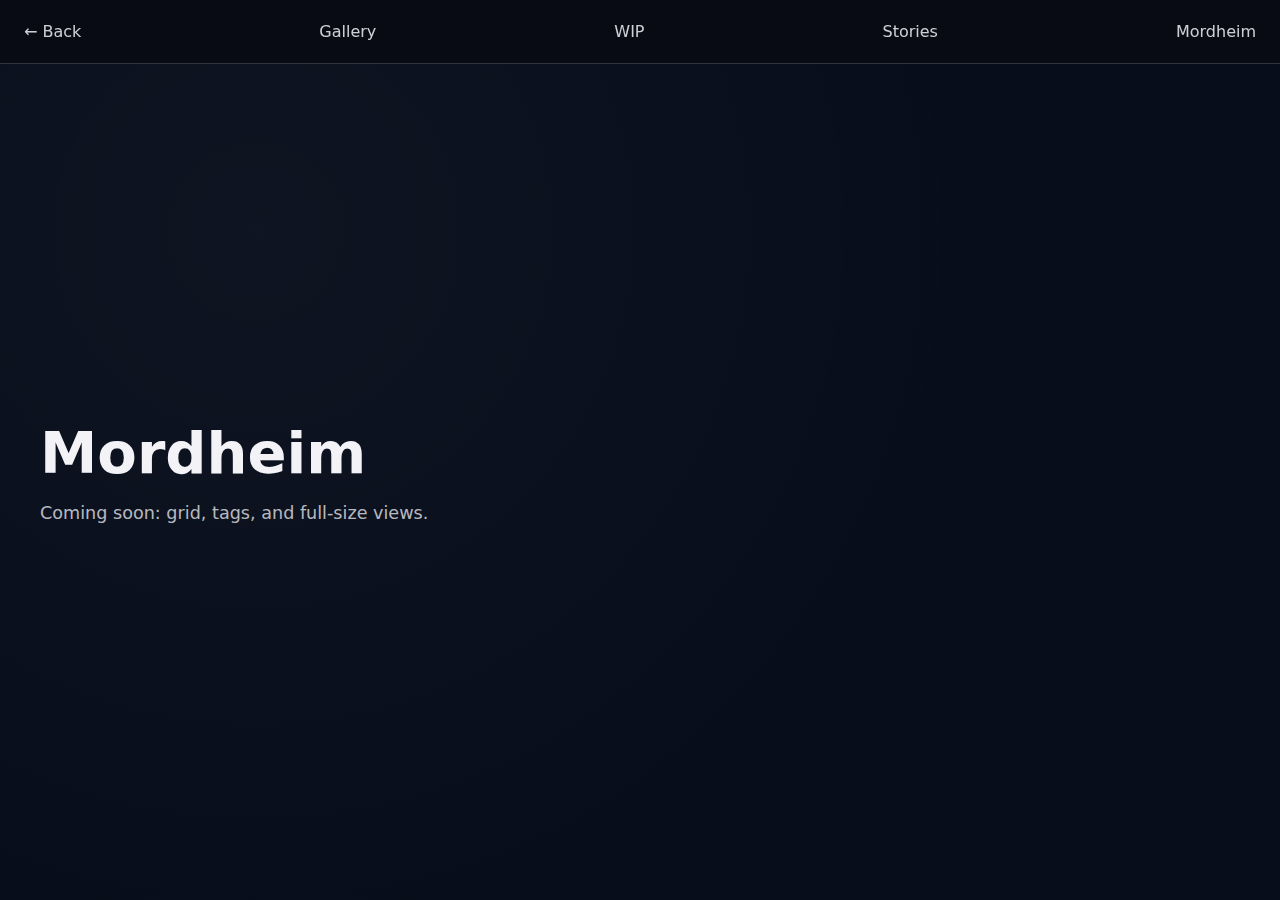
<file: mordheim/index.html>
<!doctype html>
<html lang="en">
<head>
  <meta charset="utf-8" />
  <meta name="viewport" content="width=device-width, initial-scale=1" />
  <title>Mordheim — Nightsson Creative</title>
  <link rel="stylesheet" href="/styles.css" />
</head>
<body>
  <nav class="topnav">
    <a href="/">← Back</a>
    <a href="/gallery/">Gallery</a>
    <a href="/wip/">WIP</a>
    <a href="/stories/">Stories</a>
    <a href="/mordheim/">Mordheim</a>
  </nav>

  <main style="padding-top: var(--nav-h);">
    <section class="panel" style="min-height: calc(100vh - var(--nav-h));">
      <div class="panel-inner">
        <h1>Mordheim</h1>
        <p class="sub">Coming soon: grid, tags, and full-size views.</p>
      </div>
    </section>
  </main>
</body>
</html>
</file>
<file: styles.css>
:root{
  --nav-h: 64px;
  --bg: #070d1a;
  --fg: #f2f2f7;
  --muted: rgba(242,242,247,.75);
  --line: rgba(242,242,247,.18);
}

*{ box-sizing:border-box; }
html,body{ height:100%; margin:0; }

body{
  font-family: system-ui,-apple-system,Segoe UI,Roboto,Arial,sans-serif;
  background: var(--bg);
  color: var(--fg);
}

a{ color: inherit; }

/* ================= NAV ================= */

.topnav{
  position: fixed;
  top:0; left:0; right:0;
  height: var(--nav-h);
  display:flex;
  align-items:center;
  justify-content: space-between;
  padding: 0 24px;
  background: rgba(10,10,16,.6);
  backdrop-filter: blur(10px);
  border-bottom: 1px solid var(--line);
  z-index: 10;
}

.nav-links{
  display:flex;
  gap: 22px;
  align-items:center;
}

.topnav a{
  text-decoration:none;
  opacity:.85;
  transition: opacity .2s ease;
}

.topnav a:hover{ opacity:1; }

.logo{
  display:flex;
  align-items:center;
  height:100%;
}

.logo img{
  height:48px;
  width:auto;
  display:block;
  object-fit:contain;
}

/* ================= SCROLL SYSTEM ================= */

.snap{
  height: 100vh;
  overflow-y: auto;
  scroll-behavior: smooth;
  padding-top: var(--nav-h);
}

.panel{
  min-height: calc(100vh - var(--nav-h));
  display:grid;
  place-items:center;
  padding: 40px 28px;
  position: relative;
  overflow: hidden;
}

.panel::after{
  content: "";
  position:absolute;
  inset:0;
  background: radial-gradient(
    circle at 20% 20%,
    rgba(255,255,255,0.03),
    transparent 60%
  );
  pointer-events:none;
}

.panel-inner{
  width:100%;
  max-width:1200px;
}

/* ================= HERO LAYOUT ================= */

.hero-layout{
  display:grid;
  grid-template-columns: minmax(300px, 520px) 1fr;
  gap: 80px;
  align-items:center;
}

.hero-brand{
  display:flex;
  justify-content:center;
}

.hero-logo{
  width:100%;
  max-width:520px;
  height:auto;
  display:block;
  filter: drop-shadow(0 0 22px rgba(255,190,60,.12));
}

.hero-content{
  max-width:800px;
}

/* Responsive hero */
@media (max-width: 1000px){
  .hero-layout{
    grid-template-columns: 1fr;
    gap:40px;
    text-align:center;
  }

  .hero-logo{
    max-width:380px;
    margin:0 auto;
  }

  .cta-row{
    justify-content:center;
  }
}

/* ================= TYPOGRAPHY ================= */

.kicker{
  letter-spacing:.14em;
  text-transform:uppercase;
  opacity:.8;
  margin:0 0 12px;
  font-size:.85rem;
}

h1{
  font-size: clamp(2.2rem, 4.5vw, 3.6rem);
  line-height:1.08;
  margin:0 0 16px;
}

h2{
  font-size: clamp(1.6rem, 3vw, 2.5rem);
  margin:0 0 10px;
}

.lede,.sub{
  color: var(--muted);
  font-size:1.1rem;
  max-width:65ch;
}

/* ================= BUTTONS ================= */

.cta-row{
  margin-top:24px;
  display:flex;
  gap:14px;
  flex-wrap:wrap;
}

.cta{
  display:inline-block;
  padding:12px 18px;
  border-radius:999px;
  border:1px solid var(--line);
  text-decoration:none;
  transition: all .25s ease;
}

.cta:hover{
  border-color: rgba(255,190,60,.5);
  box-shadow: 0 0 18px rgba(255,190,60,.15);
}

.cta.ghost{
  background:transparent;
  opacity:.9;
}

/* ================= CARD BASE (used elsewhere too) ================= */

.card{
  position: relative;
  border: 1px solid var(--line);
  border-radius: 20px;
  overflow: hidden;
  text-decoration: none;
}

.card img{
  width: 100%;
  height: 100%;
  object-fit: cover;
  display: block;
}

/* ================= GALLERY SECTION
   Layout:
   [ BIG ][ S1 ][ S2 ]
   [ BIG ][ S3 ][ S4 ]
================= */

#gallery .gallery-layout{
  margin-top: 24px;
  display: grid;
  grid-template-columns: 1.4fr 1fr 1fr;
  grid-template-rows: repeat(2, 1fr);
  gap: 16px;

  /* Make sure it fits nicely in the section */
  height: min(500px, calc(100vh - var(--nav-h) - 220px));
}

#gallery .tile{
  position: relative;
  border: 1px solid var(--line);
  border-radius: 18px;
  overflow: hidden;
  text-decoration: none;
}

#gallery .tile img{
  width: 100%;
  height: 100%;
  object-fit: cover;
  display: block;
}

/* BIG tile spans two rows */
#gallery .tile.big{
  grid-row: span 2;
}

/* Mobile fallback */
@media (max-width: 900px){
  #gallery .gallery-layout{
    grid-template-columns: 1fr 1fr;
    grid-template-rows: auto;
    height: auto;
  }

  #gallery .tile.big{
    grid-column: span 2;
    grid-row: auto;
    aspect-ratio: 16 / 9;
  }

  #gallery .tile{
    aspect-ratio: 1 / 1;
  }
}
/* ================= LINKS LIST ================= */

.links{
  margin: 16px 0 0;
  padding-left: 18px;
  color: var(--muted);
}

/* ================= DOT NAV ================= */

.dotnav{
  position:fixed;
  right:16px;
  top:50%;
  transform:translateY(-50%);
  display:grid;
  gap:10px;
  z-index:10;
}

.dot{
  width:10px;
  height:10px;
  border-radius:50%;
  border:1px solid rgba(255,255,255,.35);
  background:transparent;
  display:block;
}

.dot.active{
  background: rgba(255,255,255,.85);
}

@media (hover: hover) and (pointer: fine){
  .snap{ scroll-snap-type:y mandatory; }
  .panel{ scroll-snap-align:start; scroll-snap-stop:always; }
}

@media (hover:none) and (pointer:coarse){
  .dotnav{ display:none; }
}

/* ================= SECTION COLOR NUANCES ================= */

#home{
  background: linear-gradient(180deg, #060c18 0%, #0c162a 100%);
}

#gallery{
  background: linear-gradient(180deg, #0a1324 0%, #0e1a30 100%);
}

#wip{
  background: linear-gradient(180deg, #0c1628 0%, #13213a 100%);
}

#stories{
  background: linear-gradient(180deg, #0a1426 0%, #162443 100%);
}

#mordheim{
  background: linear-gradient(180deg, #0e1624 0%, #1b2b45 100%);
}

#about{
  background: linear-gradient(180deg, #0a1220 0%, #0d182c 100%);
}

/* ================= STORIES BOOK GRID ================= */

.book-grid{
  margin-top: 28px;
  display: grid;
  grid-template-columns: repeat(3, minmax(0, 1fr)); /* 3 per row */
  gap: 22px;
  max-width: 980px;   /* prevents them from becoming huge on wide screens */
  margin-left: auto;
  margin-right: auto;
}

@media (max-width: 900px){
  .book-grid{ grid-template-columns: repeat(2, minmax(0, 1fr)); }
}

@media (max-width: 520px){
  .book-grid{ grid-template-columns: 1fr; }
}

.book{
  text-decoration: none;
  display: grid;
  gap: 14px;
}

.book-3d{
  position: relative;
  border-radius: 16px;
  overflow: hidden;
  border: 1px solid var(--line);
  aspect-ratio: 3 / 4;
  background: rgba(0,0,0,.2);
  transition: transform .25s ease, box-shadow .25s ease, border-color .25s ease;
}

.book img{
  width: 100%;
  height: 100%;
  object-fit: cover;
  display: block;
}

/* Desktop hover effect */
@media (hover:hover) and (pointer:fine){
  .book-3d{
    transform: perspective(900px) rotateY(-8deg);
  }

  .book:hover .book-3d{
    transform: perspective(900px) rotateY(-2deg) translateY(-6px);
    border-color: rgba(255,190,60,.5);
    box-shadow: 0 0 28px rgba(255,190,60,.15);
  }
}

/* Mobile fallback */
@media (hover:none){
  .book:active .book-3d{
    border-color: rgba(255,190,60,.5);
  }
}
</file>
